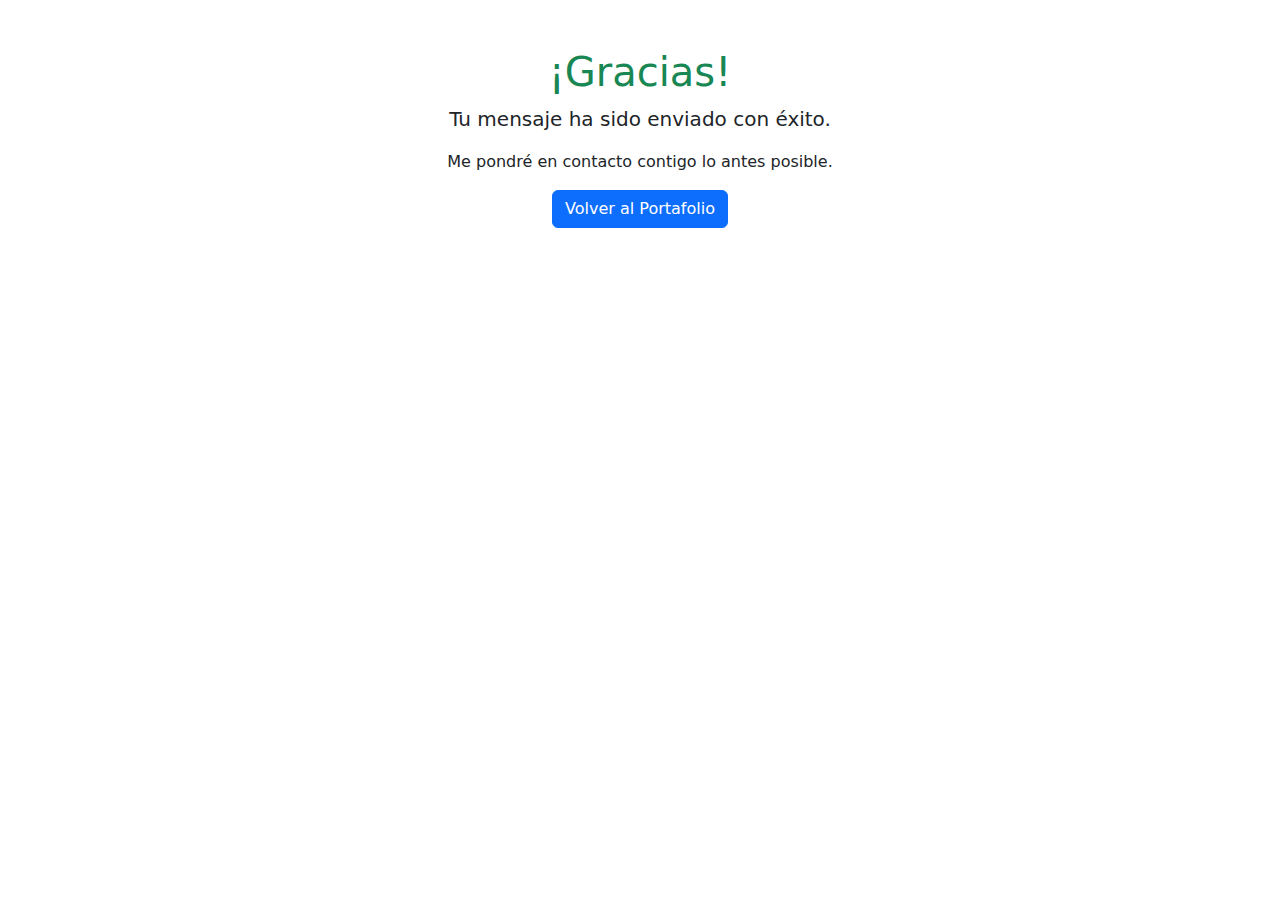
<file: gracias.html>
<!DOCTYPE html>
<html lang="es">
<head>
    <meta charset="UTF-8">
    <meta name="viewport" content="width=device-width, initial-scale=1.0">
    <title>Gracias por tu mensaje</title>
    <link href="https://cdn.jsdelivr.net/npm/bootstrap@5.3.0/dist/css/bootstrap.min.css" rel="stylesheet">
</head>
<body>
    <div class="container text-center py-5">
        <h1 class="text-success">¡Gracias!</h1>
        <p class="lead">Tu mensaje ha sido enviado con éxito.</p>
        <p>Me pondré en contacto contigo lo antes posible.</p>
        <a href="index.html" class="btn btn-primary">Volver al Portafolio</a>
    </div>
</body>
</html>
</file>
